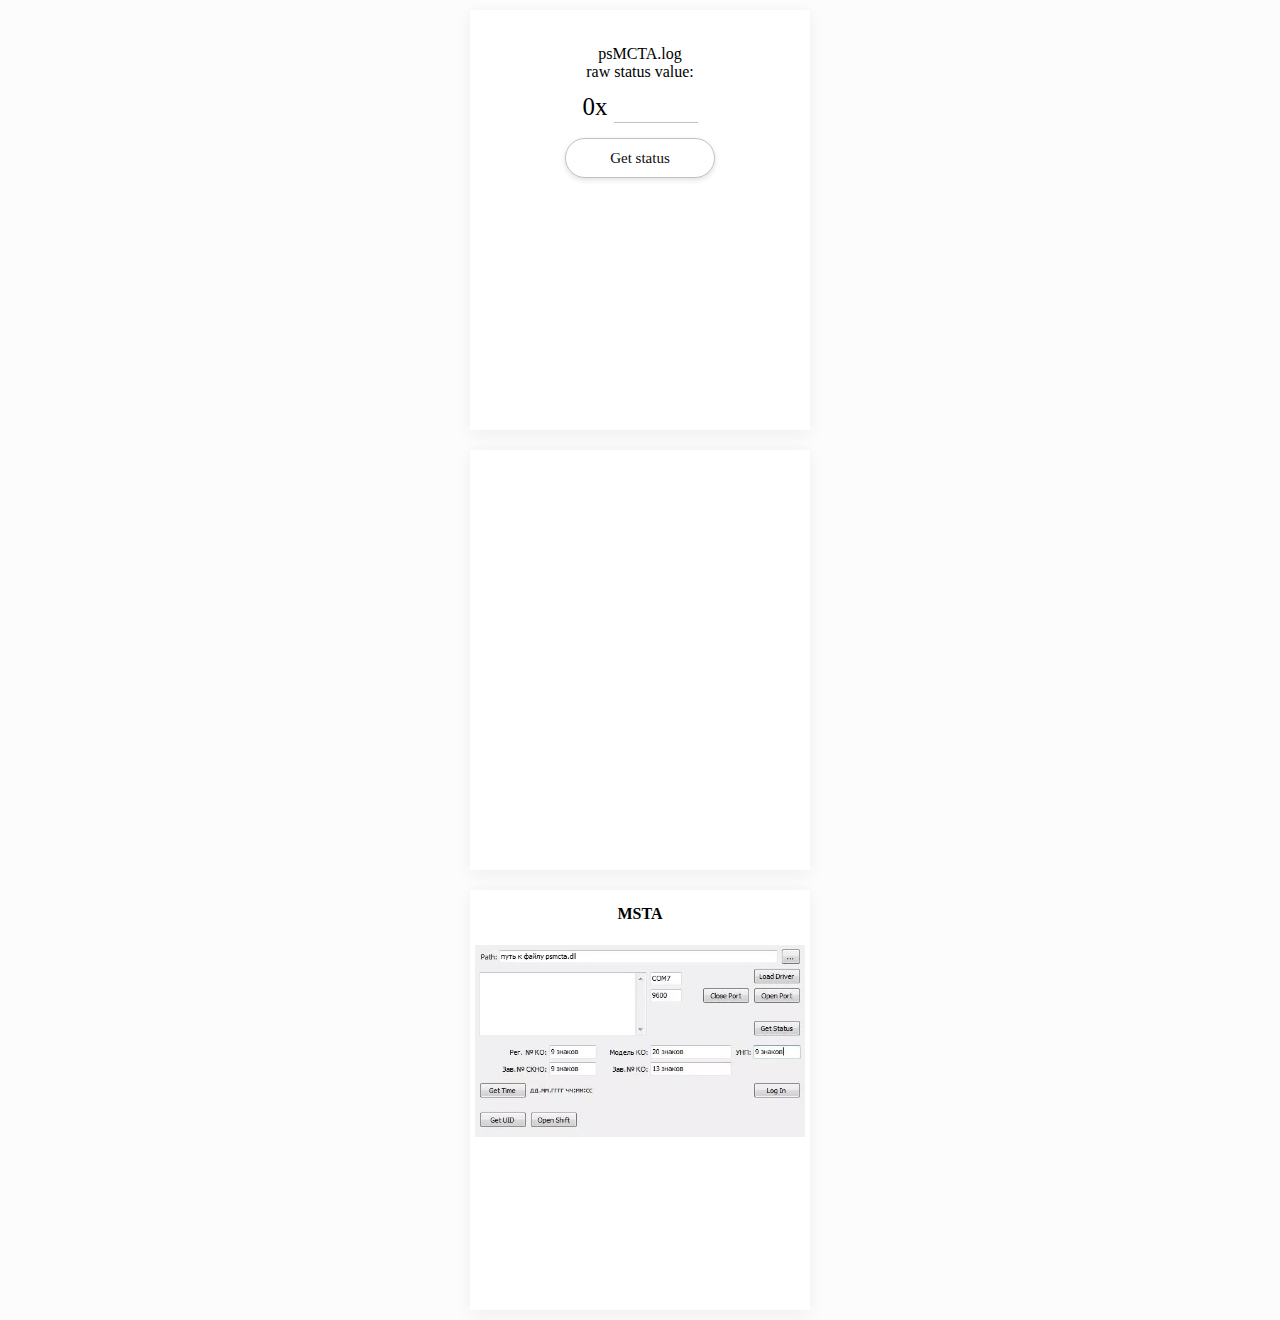
<file: index.html>
<!DOCTYPE html><html lang="ru"><head><meta charset="utf-8"><meta name="viewport" content="width=device-width,initial-scale=1,shrink-to-fit=no"><title>getStatus psMCTA</title><script src="https://code.jquery.com/jquery-3.3.1.min.js" crossorigin="anonymous"></script><link href="./css/main.f65820a81501736f5135.css" rel="stylesheet"></head><body><section><div style="width:100%;text-align:center;"><h2></h2><p style="margin-bottom:10px;">psMCTA.log<br>raw status value:</p><label>0x <input class="inp" type="text" maxlength="4" style="text-transform:uppercase"></label><br><button class="skno-status">Get status</button></div><div class="status-info" style="width:100%;"><p class="s0" style="text-align:center"></p></div><div class="result"><div class="status-info" style="width:100%;padding-left:10px;"></div></div><p class="s13"></p></section><section class="sec2"></section><section class="sec3"><h4 style="margin-top: 0;text-align: center;"></h4><div class="wrap"></div><div class="edit" style="padding-top: 10px;text-align:center;"></div><div class="update"></div></section><section class="sec4"><h4 style="margin-top: 0;text-align: center;">MSTA</h4><img src="./img/msta.webp" alt="" style="width:100%; height: auto;"></section><script type="text/javascript" src="./js/main.f65820a81501736f5135.js"></script></body></html>
</file>
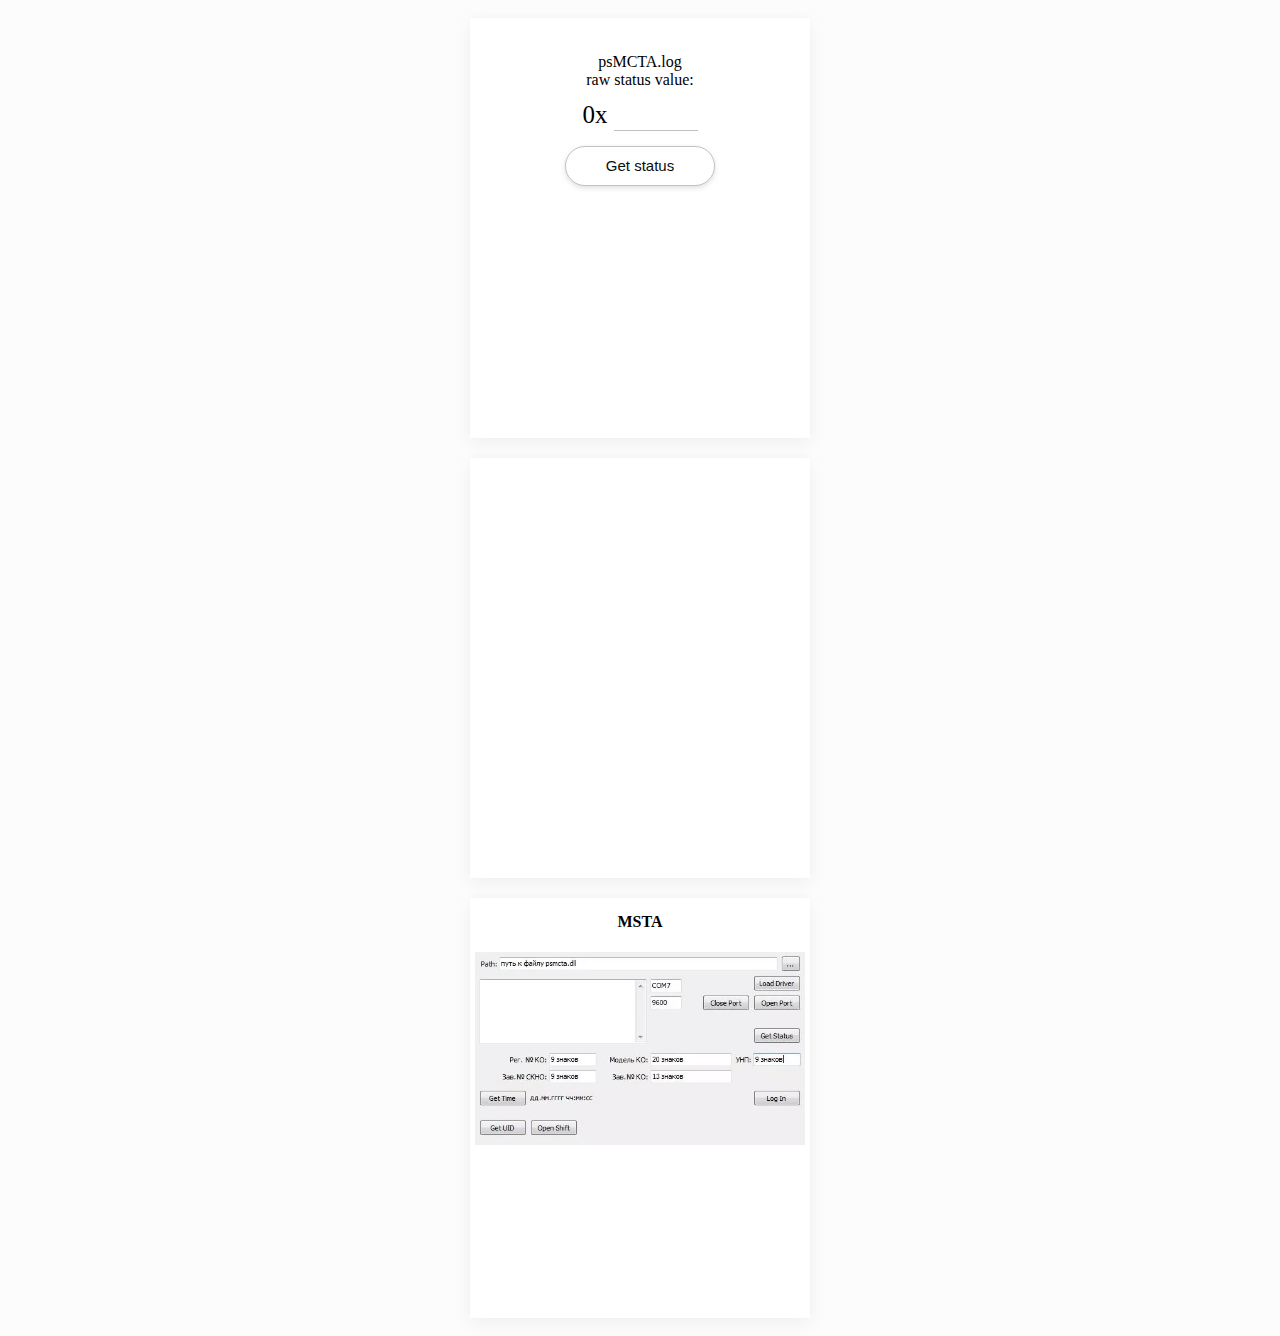
<file: index-old.html>
<!doctype html>
<html lang="ru">
<head>
    <meta charset="utf-8">
    <meta name="viewport" content="width=device-width, initial-scale=1, shrink-to-fit=no">

    <title>getStatus psMCTA</title>

	<!-- <link rel="manifest" href="/manifest.json"> -->

	<script src="https://code.jquery.com/jquery-3.3.1.min.js" integrity="sha256-FgpCb/KJQlLNfOu91ta32o/NMZxltwRo8QtmkMRdAu8=" crossorigin="anonymous"></script>

	<style>
		body {
            font-family: Roboto;
            display: flex;
            flex-direction: column;
            min-height: 85vh;
			background-color:#c2c2c20d;
			box-sizing: border-box;
            }
        section {
            display:flex;
			flex-direction:column;
            width: 95vw ;
			max-width:340px !important;
            min-height: 420px;
            background-color:#fff;
			box-shadow: 0 -2px 6px rgba(14,21,47,.02), 0 6px 18px rgba(14,21,47,.05);
            padding: 15px 5px;
            margin: 10px auto;
			box-sizing: border-box;
            }
		p {
			margin:2px 0;
			font-size:16px;
			}
		label, input {
			font-size:25px;
		}
		input {
			max-width:80px;
			text-align:center;
			border: 0;
			border-bottom: 1px solid #c2c2c2;
			outline: 0;
			}
		.skno-status {
			width: 150px;
			height: 40px;
			border-radius: 40px;
			text-decoration: none;
			text-align: center;
			position: relative;
			font-size: 15px;
			margin: 15px auto 10px auto;
			background-color: #fff;
			color: #0c0c0c;
			box-shadow: 0 2px 5px rgba(194,194,194, .5);
			transition: .3s;
			outline: 0;
			border: 1px solid #c2c2c2;
		}
		.skno-status:active {
			box-shadow: 0 2px 5px rgba(0, 0, 0, 0.0);
		}
		.s13 {
			text-align:center;
		}
		.s13 span {
			margin:7px auto;
			border-bottom:1px dotted grey;
			cursor:pointer;
		}
		.sec2 {
			display:none;
			padding:15px;
		}
		.sec2 p {
			font-size:14px;
		}
		.sec3 {
			padding:15px;
		}
		.sec3 p {
			font-size:14px;
		}

		.cr {color: red;}

		.cg {color: green;}

		.result {
			display: flex;
			justify-content: space-between;
			padding: 8px 0 4px 0;
		}

		.result h4{
			font-weight: 500; 
			margin: 0;
			font-size: 16px;
		}

		.result h5{
			font-weight: 400;
			margin: 0;
			font-size: 11px;
			color:#a7a7a7;
			display: flex;
    		align-items: flex-end;
		}

		.result-title, .result-desc {
			font-size: 14px;
			padding-bottom:4px;
		}
	</style>
</head>


<body>
<section>
	<div style="width:100%;text-align:center;">
		<h2></h2>
		<p style="margin-bottom:10px;">psMCTA.log <br> raw status value: </p>
		<label>0x <input class="inp" type="text" maxlength="4" style="text-transform:uppercase"></label><br>
		<button class="skno-status"> Get status</button>
	</div>
	<div class="status-info" style="width:100%;">
		<p class="s0" style="text-align:center"></p>
	</div>
	<div class="result">
		<div class="status-info" style="width:100%;padding-left:10px;">
	
		</div>
	</div>
	<p class="s13"></p>
</section>

<section class="sec2"></section>

<section class="sec3">
	<h4 style="margin-top: 0;text-align: center;"></h4>
		<div class="wrap"></div>
		<div class="edit" style="padding-top: 10px;text-align:center;"> </div>
		<div class="update"></div>
</section>

<section class="sec4">
	<h4 style="margin-top: 0;text-align: center;">MSTA</h4>

	<img src="img/msta.webp" alt="" style="width:100%; height: auto;">

	
</section>


<script>
document.addEventListener("DOMContentLoaded", function(event) {

	let inp = document.querySelector('.inp');
	let sknoBut = document.querySelector('.skno-status');
	const t = {

		'11': {
			"0": 'СКНО не исправен',
			"1": 'СКНО исправен - ОК',
		},
        '10': {
            "0": 'Размер кассового док-та - ОК',
            "1": 'Превышен размер кассового док.',
        },
        '9': {
            "0": 'Док-ты из памяти СКНО переданы - ОК',
            "1": 'В памяти СКНО есть непереданный док.',
        },
        '8': {
            "0": 'Процедура передачи док-та - ОК',
            "1": 'Не завершена процедура передачи док.',
        },
        '7': {
            "0": 'Смена в СКНО закрыта',
            "1": 'Смена в СКНО открыта',
        },
        '6': {
            "0": 'Нет идентификации',
            "1": 'Идентификациия - ОК',
        },
        '5': {
            "0": 'Память СКНО - ОК',
            "1": 'Переполнена память СКНО',
        },
        '4': {
            "0": 'Z-отчёты - ОК',
            "1": 'Не передан Z-отчёт',
        },
        '3': {
            "0": 'Сертификат СКЗИ - ОК',
            "1": 'Запрет сертификата СКЗИ',
        },
        '2': {
            "0": 'Нет связи с сервером',
            "1": 'Сервер - ОК',
        },
        '1': {
            "0": 'Модуль СКЗИ - ошибка',
            "1": 'Модуль СКЗИ - ОК',
        },
		'0': {
			"0": 'СКНО свободен',
			"1": 'СКНО занят',
		},
	};


	function cDiv() {

				$('.inf').each(function(indx, element) {

				 	e = $(element);
				 	eh = $(element).html();

					if ( eh === t[0][0]) { e.addClass('cg');
					} else if ( eh === t[0][1]) { e.addClass('cr');
					} else if ( eh === t[1][0]) { e.addClass('cr');
					} else if ( eh === t[2][0]) { e.addClass('cr');
					} else if ( eh === t[2][1]) { e.addClass('cg');
					} else if ( eh === t[3][1]) { e.addClass('cr');
					} else if ( eh === t[4][1]) { e.addClass('cr');
					} else if ( eh === t[5][1]) { e.addClass('cr');
					} else if ( eh === t[6][0]) { e.addClass('cr');
					} else if ( eh === t[7][0]) { e.addClass('cr');
					} else if ( eh === t[7][1]) { e.addClass('cg');
					} else if ( eh === t[8][1]) { e.addClass('cr');
					} else if ( eh === t[10][1]) { e.addClass('cr');
					} else if ( eh === t[11][0]) { e.addClass('cr');
					} else if ( eh === t[11][1]) { e.addClass('cg');
					}
				});
	};

	inp.onfocus = function() { 
		this.value='';
		$('.s0').html('');
		
		 };

	inp.onkeyup = function(e){
		if(!/^['0-9 A-N P-Z a-n p-z']+$/.test(this.value)) {
			this.value='err';			
			this.blur();
			$('.status-info p').html('');
			$('.s0').html('Введен неверный символ').addClass('cg');
			$('.s13').html('');
			
		}
		if(e.which == 13) {
			sknoBut.click();
			this.blur();
		}
	};
	

	$('.skno-status').on("click", function() {

		var hex = $('.inp').val();
		var hex2bin = ("000000000000" + (parseInt(hex, 16)).toString(2)).substr(-12);

		$('.status-info p').removeClass('cr cb cg');

		if ( hex.length < 4 ) {
			$('.status-info p').html('');
			$('.s0').html('Введите 4 последних символа <br> из строки <b>raw status value </b>').addClass('cg');
			$('.s13').html('');
		} else if ( isNaN( hex2bin )){
			$('.status-info p').html('');
			$('.s0').html('Ошибка ввода значения</b>').addClass('cr');
			$('.s13').html('');
		} else {

				$('.s0').html(' ');

				var out = '';

				var revH = '', i;
				for (i = hex2bin.length - 1; i >= 0; i--) {
					revH += hex2bin.charAt(i);
				}

				for(var index in revH) {
					var attr2 = revH[index];
					var hexO = attr2 == 0 ? (t[index][0]) : (t[index][1]);
					out += '<p class="inf">' + hexO + '</p>';
				}

				$('.result .status-info').html(out);

				console.log(hex);
				console.log(hex2bin);

				$('.s13').html('<span class="save"> сохранить значение</span>');
				$('.s13').css('z-index' , '3');
				
				cDiv();
		}
	});

	if ( !isNaN($('.inp').val())) {
		$('.s13').click( function() {
				$('.sec2').css('display' , 'flex');
				$('.sec2').prepend( "<div> ------------ </div>" );

				var out = '';
				$(".status-info p").each(function() { out += `<p class="inf">${$(this).text()}</p>` });

				$('.sec2').prepend(out);

				$('.sec2').prepend( '<p style="text-transform:uppercase; font-weight:800;font-size:16px;">' + $('.inp').val()  + '</p>');
				$(this).css('z-index' , '-1');

				cDiv();
		});
	};

	$.getJSON( "https://spreadsheets.google.com/feeds/list/12fNn4gGPUaOtn4NR80um6gzyL5n3IazLMHB6k0aD5K4/od6/public/values?alt=json", function(data){
            data = data['feed']['entry'];
			showErr(data);
	});
	function showErr(data){

        var out2 = ' ';

        for (var i = 0; i < data.length; i++){
				var r = data[i]['gsx$result']['$t'];
				var e = data[i]['gsx$err']['$t'];
                var t = data[i]['gsx$title']['$t'];
				var o = data[i]['gsx$desc']['$t'];

			if (r != '') {
				out2 += `<div class="inner"> `;
				out2 += `<div class="result"><h4>result: ${r}</h4><h5>${e}</h5></div>`;
				out2 += `<div class="item-block"> `;
				out2 += `<div class="result-title">${t}</div>`;
				out2 += `<div class="result-desc"> ${o}</div>`;
				out2 += `<div style="border-bottom: 1px solid #e6e6e69e"></div> `;
				out2 += `</div>`;
				out2 += `</div> `;
			}
        }
	
			$('.sec3 h4').html('Расшифровка кодов СКНО');
			$('.wrap').html(out2);
			$('.sec3 .edit').html('<a href="https://docs.google.com/spreadsheets/d/12fNn4gGPUaOtn4NR80um6gzyL5n3IazLMHB6k0aD5K4/edit#gid=0" target="blank_" style="color:#c2c2c2; font-size:12px;text-decoration:none;">Last update ' + data[0]['updated']['$t'].substr(0,10) + '</a>');
	};
	
});




</script>
</body>

<!-- <script>
if ('serviceWorker' in navigator) {
  window.addEventListener('load', function() {
    navigator.serviceWorker.register('/sw.js').then(function(registration) {
      // Registration was successful
      console.log('ServiceWorker registration successful with scope: ', registration.scope);
    }, function(err) {
      // registration failed :(
      console.log('ServiceWorker registration failed: ', err);
    });
  });
}



</script> -->
</html>
</file>
<file: css/main.f65820a81501736f5135.css>
/*! normalize.css v8.0.1 | MIT License | github.com/necolas/normalize.css */html{line-height:1.15;-webkit-text-size-adjust:100%}body{margin:0}main{display:block}h1{font-size:2em;margin:.67em 0}hr{box-sizing:content-box;height:0;overflow:visible}pre{font-family:monospace,monospace;font-size:1em}a{background-color:transparent}abbr[title]{border-bottom:none;text-decoration:underline;-webkit-text-decoration:underline dotted;text-decoration:underline dotted}b,strong{font-weight:bolder}code,kbd,samp{font-family:monospace,monospace;font-size:1em}small{font-size:80%}sub,sup{font-size:75%;line-height:0;position:relative;vertical-align:baseline}sub{bottom:-.25em}sup{top:-.5em}img{border-style:none}button,input,optgroup,select,textarea{font-family:inherit;font-size:100%;line-height:1.15;margin:0}button,input{overflow:visible}button,select{text-transform:none}[type=button],[type=reset],[type=submit],button{-webkit-appearance:button}[type=button]::-moz-focus-inner,[type=reset]::-moz-focus-inner,[type=submit]::-moz-focus-inner,button::-moz-focus-inner{border-style:none;padding:0}[type=button]:-moz-focusring,[type=reset]:-moz-focusring,[type=submit]:-moz-focusring,button:-moz-focusring{outline:1px dotted ButtonText}fieldset{padding:.35em .75em .625em}legend{box-sizing:border-box;color:inherit;display:table;max-width:100%;padding:0;white-space:normal}progress{vertical-align:baseline}textarea{overflow:auto}[type=checkbox],[type=radio]{box-sizing:border-box;padding:0}[type=number]::-webkit-inner-spin-button,[type=number]::-webkit-outer-spin-button{height:auto}[type=search]{-webkit-appearance:textfield;outline-offset:-2px}[type=search]::-webkit-search-decoration{-webkit-appearance:none}::-webkit-file-upload-button{-webkit-appearance:button;font:inherit}details{display:block}summary{display:list-item}[hidden],template{display:none}body{font-family:Roboto;min-height:85vh;background-color:hsla(0,0%,76.1%,.05)}body,section{display:-webkit-box;display:flex;-webkit-box-orient:vertical;-webkit-box-direction:normal;flex-direction:column;box-sizing:border-box}section{width:95vw;max-width:340px!important;min-height:420px;background-color:#fff;box-shadow:0 -2px 6px rgba(14,21,47,.02),0 6px 18px rgba(14,21,47,.05);padding:15px 5px;margin:10px auto}p{margin:2px 0;font-size:16px}input,label{font-size:25px}input{max-width:80px;border:0;border-bottom:1px solid #c2c2c2}.skno-status,input{text-align:center;outline:0}.skno-status{width:150px;height:40px;border-radius:40px;text-decoration:none;position:relative;font-size:15px;margin:15px auto 10px;background-color:#fff;color:#0c0c0c;box-shadow:0 2px 5px hsla(0,0%,76.1%,.5);-webkit-transition:.3s;transition:.3s;border:1px solid #c2c2c2}.skno-status:active{box-shadow:0 2px 5px transparent}.s13{text-align:center}.s13 span{margin:7px auto;border-bottom:1px dotted grey;cursor:pointer}.sec2{display:none;padding:15px}.sec2 p{font-size:14px}.sec3{padding:15px}.sec3 p{font-size:14px}.cr{color:red!important}.cg{color:green}.result{display:-webkit-box;display:flex;-webkit-box-pack:justify;justify-content:space-between;padding:8px 0 4px}.result .status-info p{color:green}.result h4{font-weight:500;margin:0;font-size:16px}.result h5{font-weight:400;margin:0;font-size:11px;color:#a7a7a7;display:-webkit-box;display:flex;-webkit-box-align:end;align-items:flex-end}.result-desc,.result-title{font-size:14px;padding-bottom:4px}
</file>
